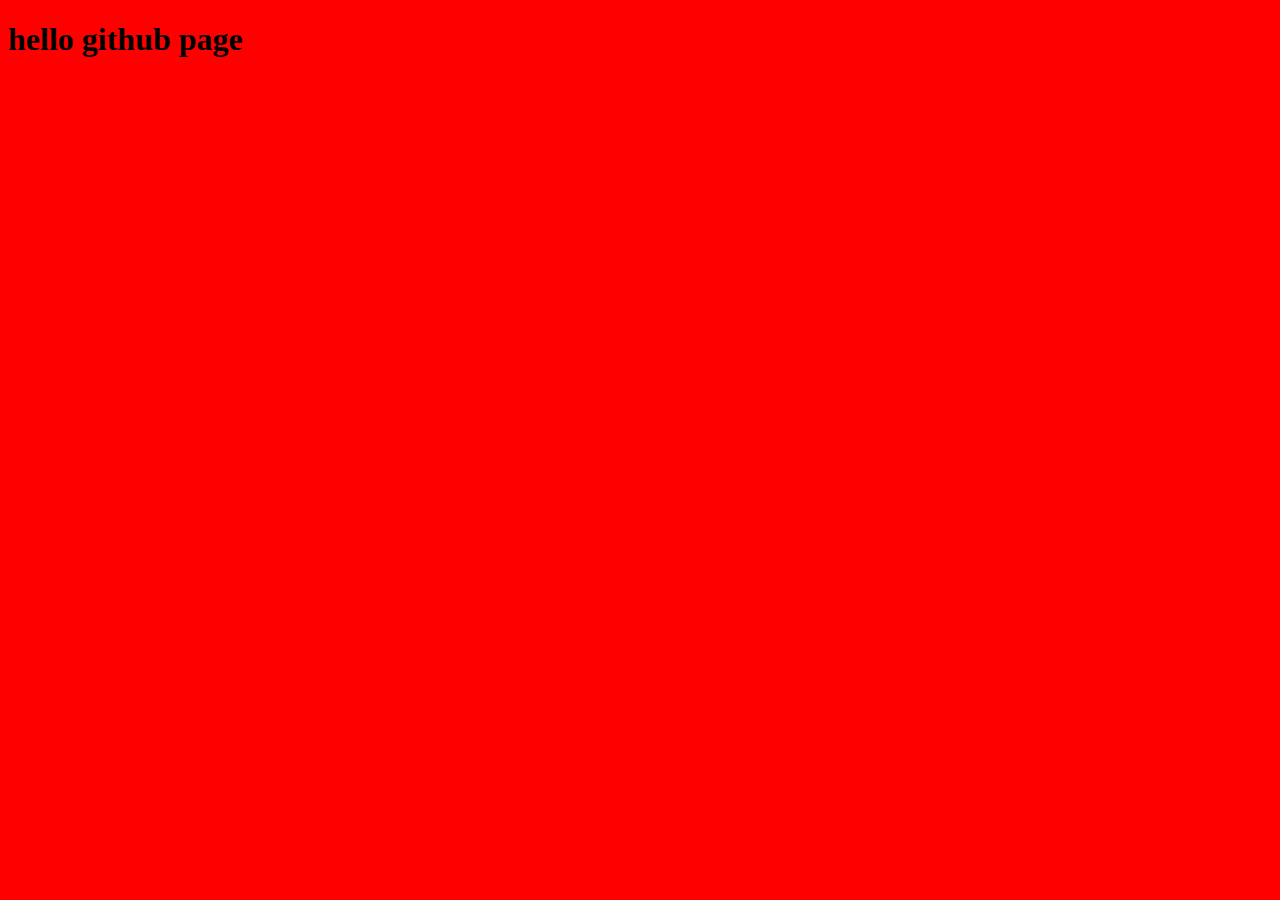
<file: index.html>
<!DOCTYPE html>
<html lang="en">
<head>
    <meta charset="UTF-8">
    <meta name="viewport" content="width=device-width, initial-scale=1.0">
    <meta http-equiv="X-UA-Compatible" content="ie=edge">
    <link rel="stylesheet" href="css/index.css" type="text/css">
    <title>zmaimm</title>
</head>
<body>
    <h1>hello github page</h1>
</body>
</html>
</file>
<file: css/index.css>
body {
  background-color: red; }

/*# sourceMappingURL=index.css.map */
</file>
